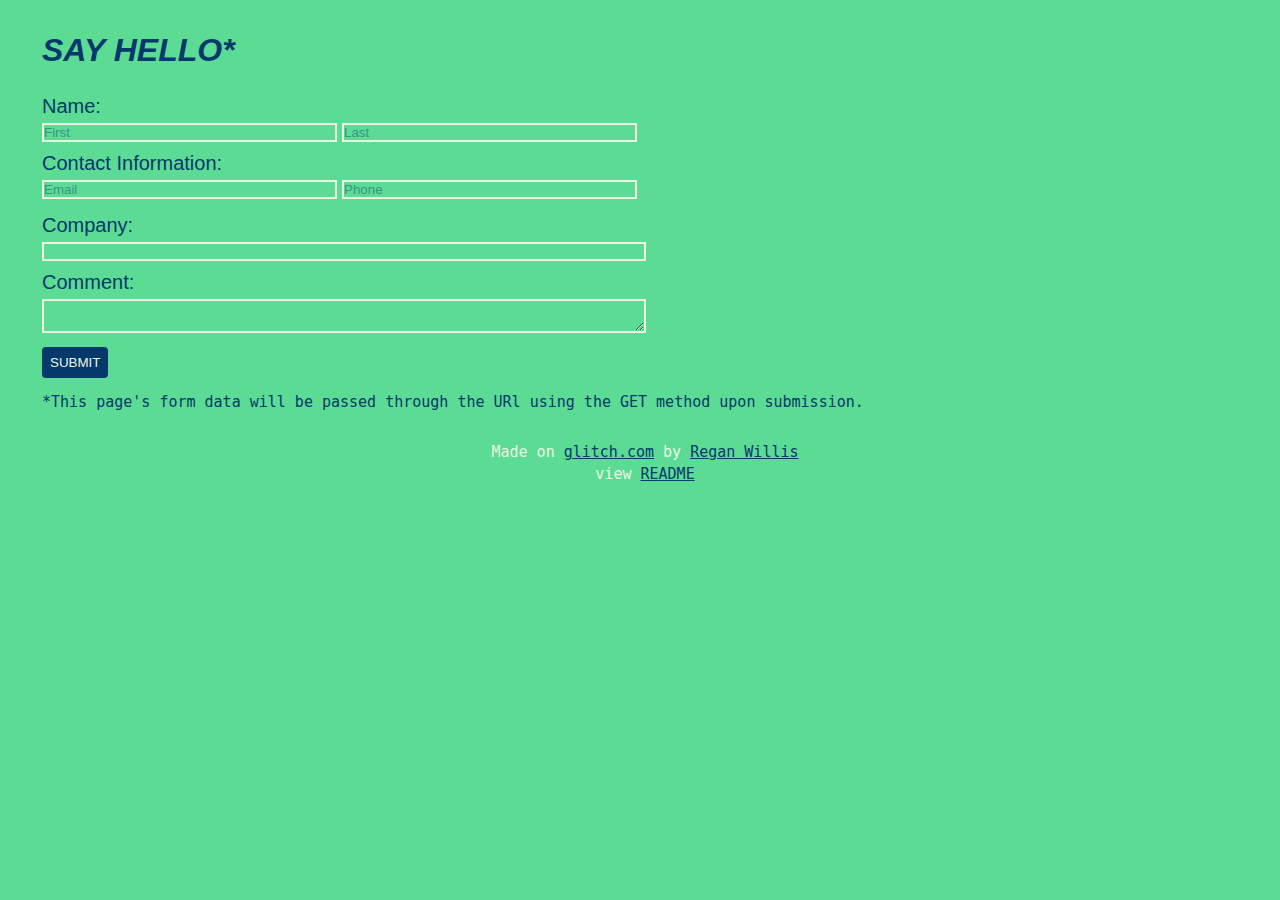
<file: index.html>
<!DOCTYPE html>
<html lang="en">
  <head>
    <title>Say Hello!</title>
    <meta charset="utf-8">
    <meta http-equiv="X-UA-Compatible" content="IE=edge">
    <meta name="viewport" content="width=device-width, initial-scale=1">
    <link rel="stylesheet" href="/style.css">
  </head>
  <body>
    <h1>SAY HELLO*</h1>
    <form id = "form" name = "myForm" action="https://say-hello.glitch.me/form-handler.html" method="get">
      <label for="firstname">Name:</label>
      <div class="name">
        <input type="text" name="firstname" placeholder="First">
        <input type="text" name="lastname" placeholder="Last">
      </div>
      <label for="email">Contact Information:</label>
      <div class="contact-info">
        <input id="email" name="email" type="text" placeholder="Email">
        <input type="text" name="phone" placeholder="Phone">
      </div>
      <div id="email-error"></div>
      <label for="company">Company:</label>
      <div class="company">
        <input type="text" name="company" maxlength="30">
      </div>
      <label for="comment">Comment:</label>
      <div class="comment">
        <textarea id="comment" name="comment"></textarea>
      </div>
      <div id="comment-error"></div>
      <div class="button">
        <button type="submit">SUBMIT</button>
      </div>
    </form>
    
    <p>
      *This page's form data will be passed through the URl using the GET method upon submission.
    </p>
    
    <div class="footer">
      <p>Made on <a href="https://glitch.com/">glitch.com</a> by <a href="reganwillis-softwaredeveloper.com">Regan Willis</a></p>
      <p>view <a href ="#">README</a></p>
    </div>
  </body>
  <script src="script.js"></script>
</html>
</file>
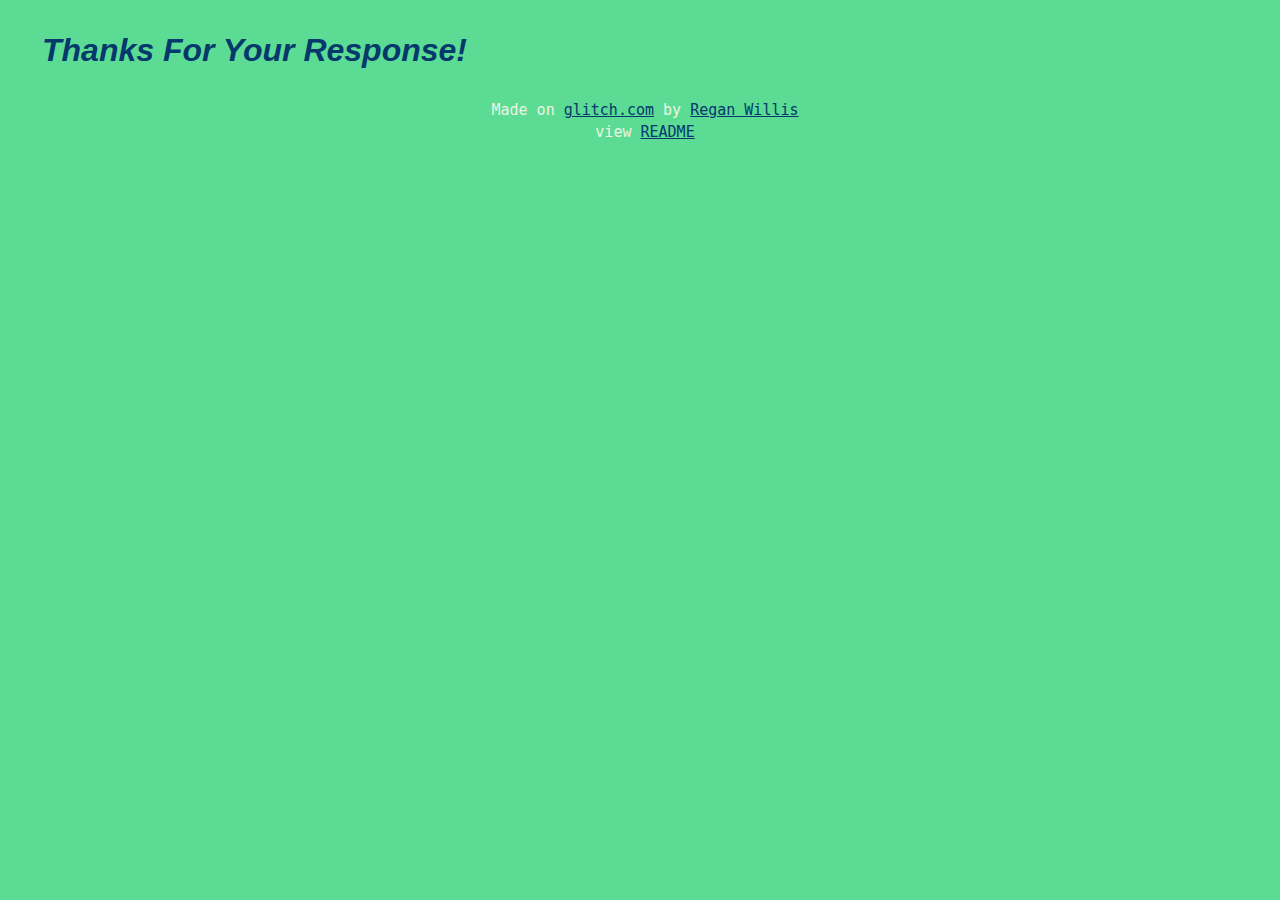
<file: form-handler.html>
<!DOCTYPE html>
<html lang="en">
  <head>
    <title>Say Hello!</title>
    <meta charset="utf-8">
    <meta http-equiv="X-UA-Compatible" content="IE=edge">
    <meta name="viewport" content="width=device-width, initial-scale=1">
    <link rel="stylesheet" href="/style.css">
  </head>
  <body>
    <h1 id="testid">Thanks For Your Response!</h1>
    <div class="footer">
      <p>Made on <a href="https://glitch.com/">glitch.com</a> by <a href="reganwillis-softwaredeveloper.com">Regan Willis</a></p>
      <p>view <a href ="#">README</a></p>
    </div>
  </body>
</html>
</file>
<file: style.css>
body {
  background-color: #5cdb95;
  padding-left: 10px;
  font-family: Impact, Charcoal, sans-serif;
  margin: 2em;
}
h1 {
  color: #05386b;
  font-style: italic;
}
h2 {
  color: #05386b;
  font-size: 20px;
  margin-top: 5px;
}
form {
  background-color: #5cdb95;
  display: flex;
  flex-direction: column;
  align-items: left;
  justify-content: left;
  max-width: 600px;
}
label {
  color: #05386b;
  font-size: 20px;
  margin-top: 5px;
}
input[type=text], textarea {
  border: none;
  border: 2px solid #edf5e1;
  background-color: #5cdb95;
  color: #05386b;
  width: 100%;
  padding: 0;
  margin: 5px;
  margin-left: 0;
}
input:focus, textarea:focus {
  outline: none;
  border: 2px solid #8ee4af;
}
.name {
  display: flex;
  flex-direction: row;
  align-items: left;
  justify-content: flex-end;
}
.contact-info {
  display: flex;
  flex-direction: row;
}
button {
  background-color: #05386b;
  color: #edf5e1;
  padding: 8px;
  border: none;
  border-radius: 4px;
  cursor: pointer;
}
input[type=submit]:hover {
  background-color: #8ee4af;
  color: #05386b;
  transition: all 0.5s ease;
  cursor: pointer;
}
::placeholder {
  color: #379683;
}
p {
  color: #05386b;
  font-size: 15px;
  font-family: "Lucida Console", Monaco, monospace;
}
#email-error, #comment-error {
  color: #ff4d4d;
  font-weight: bold;
  font-size: 15px;
  font-family: "Lucida Console", Monaco, monospace;
  margin-bottom: 5px;
}
.response {
  display: flex;
  flex-direction: column;
  align-items: left;
}
.response h2 {
  padding-bottom: 5px;
  margin-bottom: 0;
}
.response p {
  color: #edf5e1;
  padding-top: 0;
  margin-top: 0;
}
.footer {
  display: flex;
  flex-direction: column;
  align-items: center;
  margin-top: 30px;
}
.footer p {
  margin: 2px;
  color: #edf5e1;
}
.footer p a {
  color: #05386b;
}
</file>
